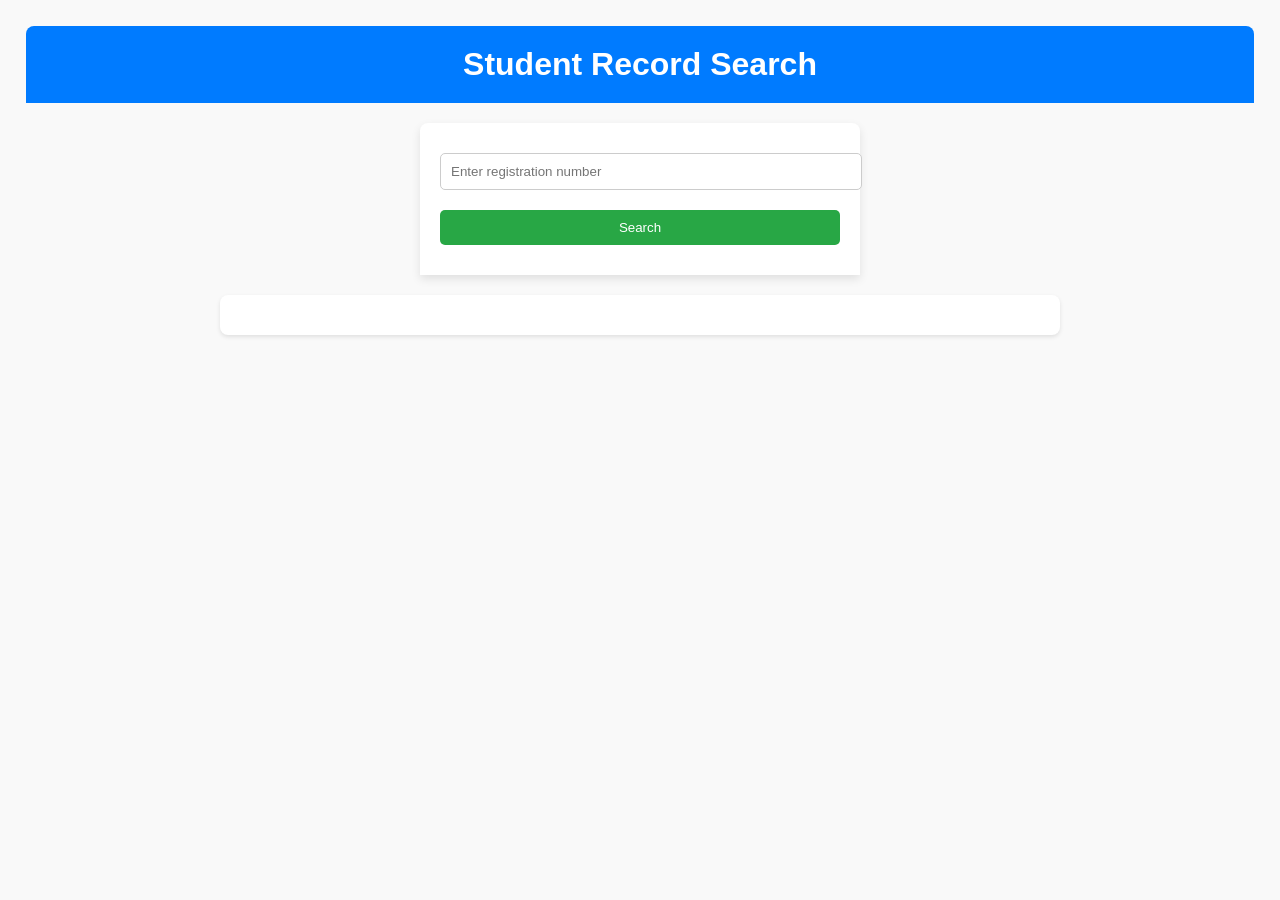
<file: index.html>
<!DOCTYPE html>
<html lang="en">
  <head>
    <meta charset="UTF-8" />
    <meta name="viewport" content="width=device-width, initial-scale=1.0" />
    <title>Student Record Search</title>
    <link rel="stylesheet" href="style.css">
  </head>

  <body>
    <h1>Student Record Search</h1>
    <div class="form-container">
      <form id="searchForm">
        <input
          type="text"
          id="searchRegNumber"
          placeholder="Enter registration number"
        />
        <button type="button" id="searchBtn">Search</button>
      </form>
    </div>
    <div id="studentDetails" class="hide"></div>
    <div id="result"></div>
    <div id="tablesContainer"></div>

    <script src="script.js"></script>
  </body>
</html>
</file>
<file: style.css>
body {
    font-family: Arial, sans-serif;
    background-color: #f9f9f9;
    margin: 2%;
    font-size: 16px;
    font-weight: 400;
  }

  h1 {
    text-align: center;
    background-color: #007bff;
    /* Updated primary color */
    color: #fff;
    padding: 20px;
    margin-bottom: 0;
    border-top-left-radius: 8px;
    border-top-right-radius: 8px;
  }

  .form-container {
    display: flex;
    justify-content: center;
    margin: 20px auto;
  }

  form {
    width: 90%;
    max-width: 400px;
    background: #fff;
    padding: 20px;
    box-shadow: 0 4px 10px rgba(0, 0, 0, 0.1);
    /* Increased shadow */
    border-radius: 8px;
    border-bottom-left-radius: 0;
    /* Adjusted border radius */
    border-bottom-right-radius: 0;
    /* Adjusted border radius */
  }

  input[type="text"],
  button {
    width: 100%;
    padding: 10px;
    margin: 10px 0;
    border: 1px solid #ccc;
    border-radius: 5px;
    transition: border-color 0.3s ease-in-out;
    /* Added transition for smoother interaction */
  }

  button {
    background-color: #28a745;
    /* Updated button color */
    color: white;
    cursor: pointer;
    border: none;
  }

  button:hover {
    background-color: #218838;
    /* Darker hover color */
  }

  #result,
  #studentDetails {
    margin: 20px auto;
    padding: 20px;
    border-radius: 8px;
    background-color: #fff;
    box-shadow: 0 2px 4px rgba(0, 0, 0, 0.1);
    width: 90%;
    max-width: 800px;
  }

  table {
    width: 100%;
    border-collapse: collapse;
    margin: 20px 0;
  }

  th,
  td {
    text-align: left;
    padding: 8px;
    border: 1px solid #ddd;
  }

  th {
    background-color: #007bff;
    color: white;
  }

  tr:nth-child(even) {
    background-color: #f2f2f2;
  }

  .details-btn {
    background-color: #007bff;
    margin-top: 20px;
  }

  .hide {
    display: none;
  }
</file>
